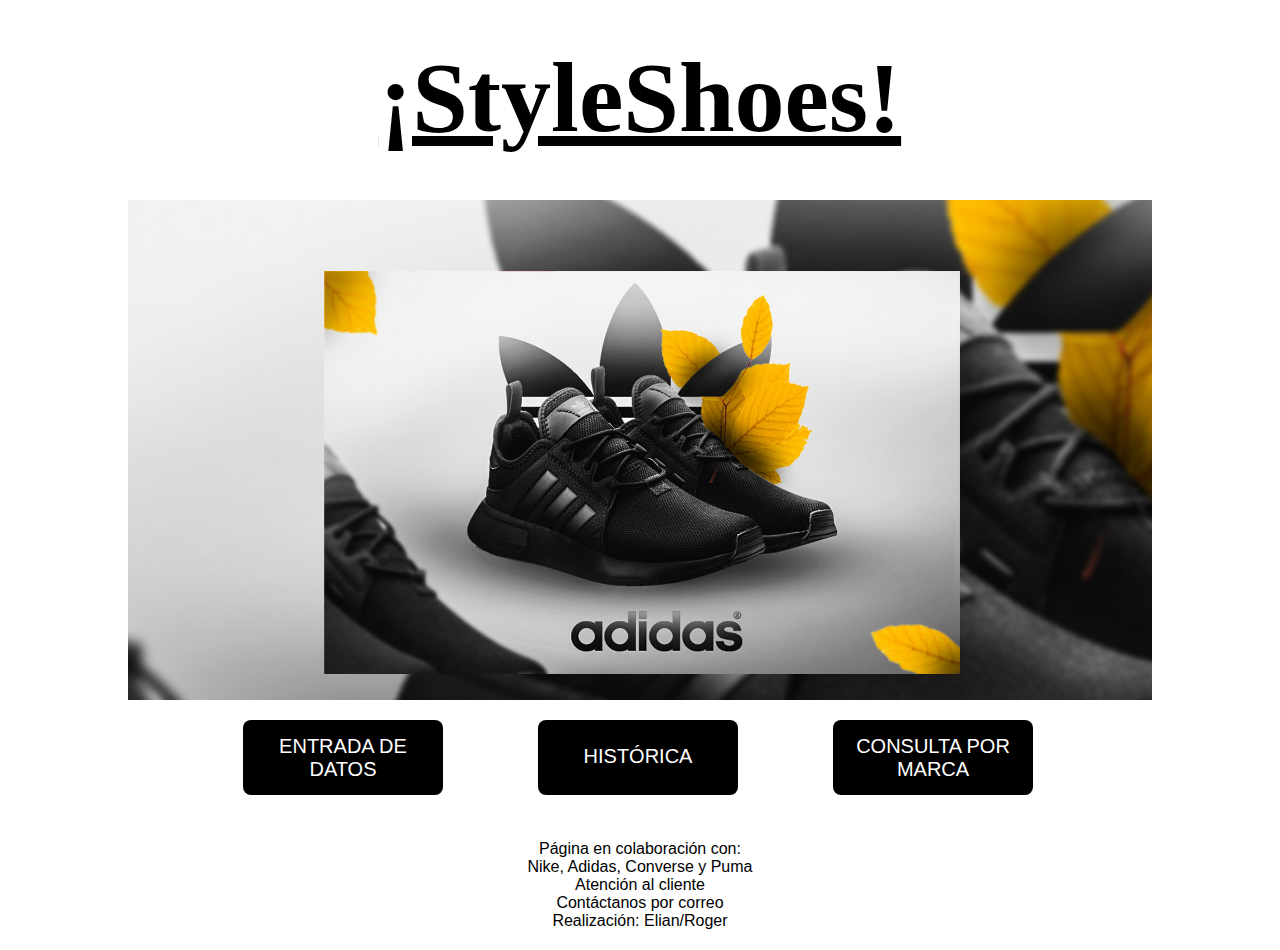
<file: index.html>
<!DOCTYPE html>
<html lang="es">

<head>
    <meta charset="UTF-8">
    <title>StyleShoes</title>
    <link rel="stylesheet" href="CSS/estils.css">
</head>

<body>
    <div id="all">
        <header>
            <h1>¡StyleShoes!</h1>
        </header>
        
        <div class="slider">
          <ul>
              <li><img src="IMATGES/adidas.jpg" alt=""></li>
              <li><img src="IMATGES/converses.jpg" alt=""></li>
              <li><img src="IMATGES/nike.jpg" alt=""></li>
              <li><img src="IMATGES/vans.jpg" alt=""></li>
          </ul>
        </div>

        <nav>
           <div class="link"> <a href="registrar.html">Entrada de datos</a></div>
           <div class="linked"><a href="consulta.php">Histórica</a></div>
           <div class="link"><a href="buscador.php">Consulta por marca</a></div>
        </nav>
        
        <footer>
            <p>Página en colaboración con:</p> 
            <p>Nike, Adidas, Converse y Puma</p>
            <p>Atención al cliente</p>
            <p>Contáctanos por correo</p>
            <p>Realización: Elian/Roger</p>
        </footer>
    </div>
</body>

</html>
</file>
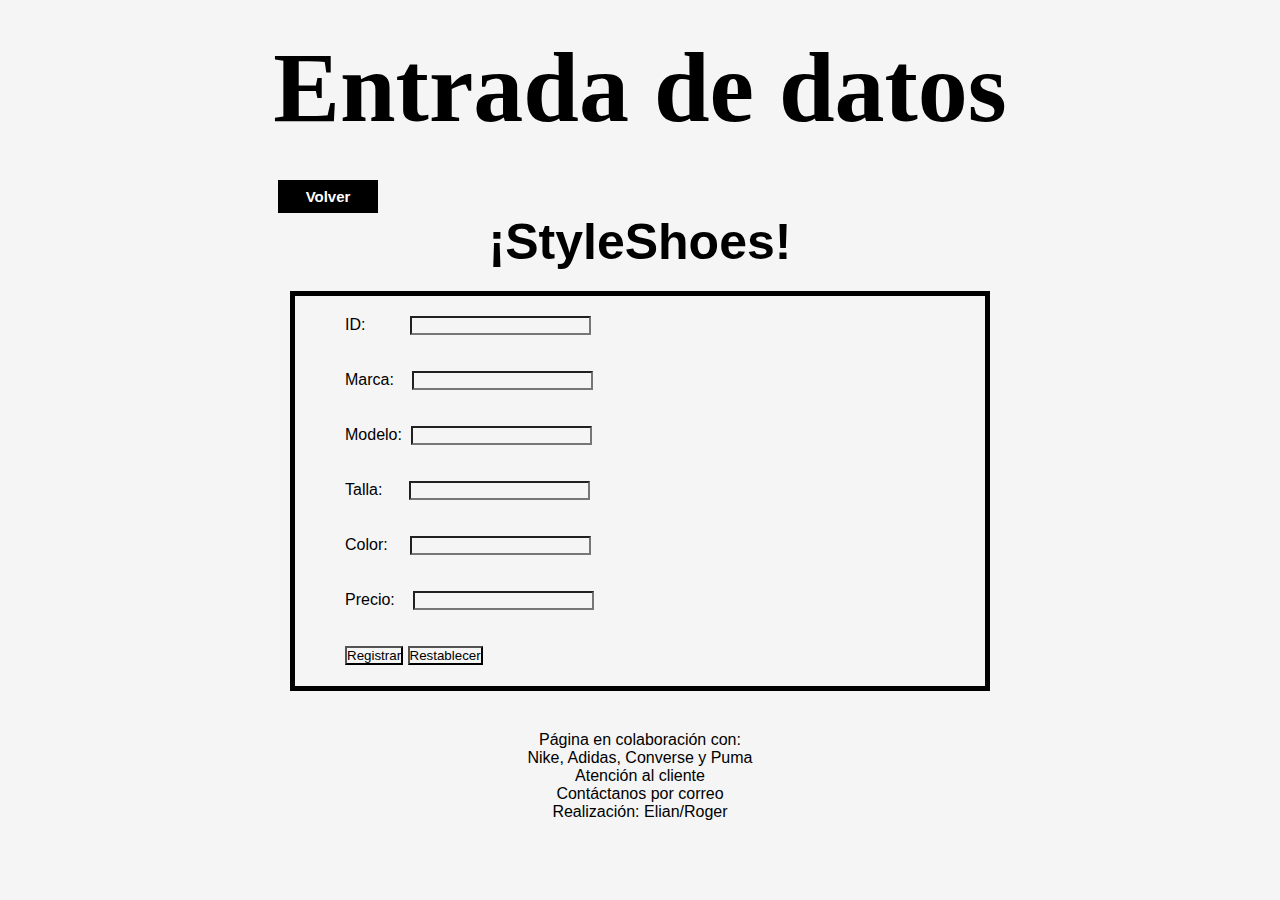
<file: registrar.html>
<!DOCTYPE html>
<html lang="es">

<head>
    <meta charset="UTF-8">
    <title>Entrada datos</title>
    <link rel="stylesheet" href="CSS/estils_entrada.css">
</head>

<body>

    <div id="all">
        <header>
           <h1>Entrada de datos</h1>
        </header>
        
        <nav>
           <div id="atras">
               <a href="index.html">Volver</a>
           </div>
            <h1>¡StyleShoes!</h1>
        </nav>
        
        <form action="entrada_dades.php" method="POST">
         <div>
         
          <p class="tipo">
          <label for="ID">ID:&nbsp;&nbsp;&nbsp;&nbsp;&nbsp;&nbsp;&nbsp;&nbsp;&nbsp;&nbsp;</label><input type="int" name="ID" placeholders="4" required>
          </p><br><br>
          
          <p class="tipo">
          <label for="marca">Marca:&nbsp;&nbsp;&nbsp;&nbsp;</label><input type="text" name="marca" placeholders="Marca" required>
          </p><br><br>
          
          <p class="tipo">
          <label for="modelo">Modelo:&nbsp;&nbsp;</label><input type="text" name="modelo" placeholders="Modelo" required>
          </p><br><br>
          
          <p class="tipo">
          <label for="talla">Talla:&nbsp;&nbsp;&nbsp;&nbsp;&nbsp;&nbsp;</label><input type="int" name="talla" placeholders="42" required>
          </p><br><br>
          
          <p class="tipo">
          <label for="color">Color:&nbsp;&nbsp;&nbsp;&nbsp;&nbsp;</label><input type="text" name="color" placeholders="Color" required>
          </p><br><br>
          
          <p class="tipo">
          <label for="precio">Precio:&nbsp;&nbsp;&nbsp;&nbsp;</label><input type="int" name="precio" placeholders="80" required>
          </p> <br><br>
          
          <p class="tipo">
            <input type="submit" name="btn1" value="Registrar">
            <input type="reset" value="Restablecer">
          </p>
          </div>
        </form>
        <footer>
            <p>Página en colaboración con:</p> 
            <p>Nike, Adidas, Converse y Puma</p>
            <p>Atención al cliente</p>
            <p>Contáctanos por correo</p>
            <p>Realización: Elian/Roger</p>
        </footer>
    </div>
</body>
</html>
</file>
<file: CSS/estils.css>
*{
    /*Totes les etiquetes*/
    margin: 0;
    padding: 0;
    font-family: Arial;   
    box-sizing: border-box; /*fa que no haguem de recalcular els paddins(marges) de les etiquetes imatge etc*/
}

#all{
    width: 1024px;
    margin: 0 auto;
}

header{
    height: 200px;
    text-align: center;
    padding-top: 20px;
    font-size: 50px;
}

header h1{
    padding-top: 20px;
    font-family: candara;
    text-decoration: overline;
    text-decoration: underline;
}

.slider{
    height: 500px;
    width: 100%;
    margin: auto;
    overflow: hidden;
}

.slider ul{
    display: flex;
    padding: 0;
    width: 400%;
    animation: cambio 20s infinite;
}

.slider li{
    width: 100%;
    list-style: none;
}

.slider img{
    width: 100%;
}

@keyframes cambio{
    0% {margin-left: 0; }
    20% {margin-left: 0; }
    
    25% {margin-left: -100%; }
    45% {margin-left: -100%; }
    
    50% {margin-left: -200%; }
    70% {margin-left: -200%; }
    
    75% {margin-left: -300%; }
    100% {margin-left: -300%; }
}




nav{
    padding: 20px;
    height: 100px;
}

.link {
    float: left;
    height: 75px;
    width: 200px;
    margin-left: 95px;
    background-color: black;
    border-radius: 8px;
}

.link a{
    display: block;
    padding: 15px 10px;
    text-decoration: none;
    color: white;
    text-align: center;
    font-size: 20px;
    text-transform: uppercase;   
}

.linked {
    float: left;
    height: 75px;
    width: 200px;
    margin-left: 95px;
    background-color: black;
    border-radius: 8px;
}

.linked a{
    display: block;
    padding: 25px 10px;
    text-decoration: none;
    color: white;
    text-align: center;
    font-size: 20px;
    text-transform: uppercase;
}

footer{
    height: 150px;
    padding-top: 40px;
    text-align: center;
}
</file>
<file: CSS/estils_entrada.css>
*{
    /*Totes les etiquetes*/
    margin: 0;
    padding: 0;
    font-family: Arial;   
    box-sizing: border-box; /*fa que no haguem de recalcular els paddins(marges) de les etiquetes imatge etc*/
    background-color: whitesmoke;
}

#all{
    width: 1024px;
    margin: 0 auto;
}

header{
    height: 150px;
    text-align: center;
    font-size: 50px;
}

header h1{
    padding-top: 10px;
    font-family: candara;
}

nav{
    text-align: center;
    margin-bottom: 20px;
    margin-top: 10px; 
    font-family: candara;
}

#atras{
    width: 100px;
    border: 3px solid black;
    text-align: center;
    font-size: 15px;
    font-weight: bold;
    background-color: black;
    padding-top: 5px;
    padding-bottom: 5px;
    margin-left: 150px;
}

#atras a{
    margin: o auto;
    display: block;
    background-color: black;
    color: white;
    text-decoration: none;
    text-align: center;
}

nav h1{
    font-size: 50px;
}

form{
    margin: 0 auto;
    height: 400px;
    width: 700px;
    border: 5px solid black;
}

div{
    padding-top: 20px;
    margin-left: 50px;
}

footer{
    height: 150px;
    padding-top: 40px;
    text-align: center;
}
</file>
